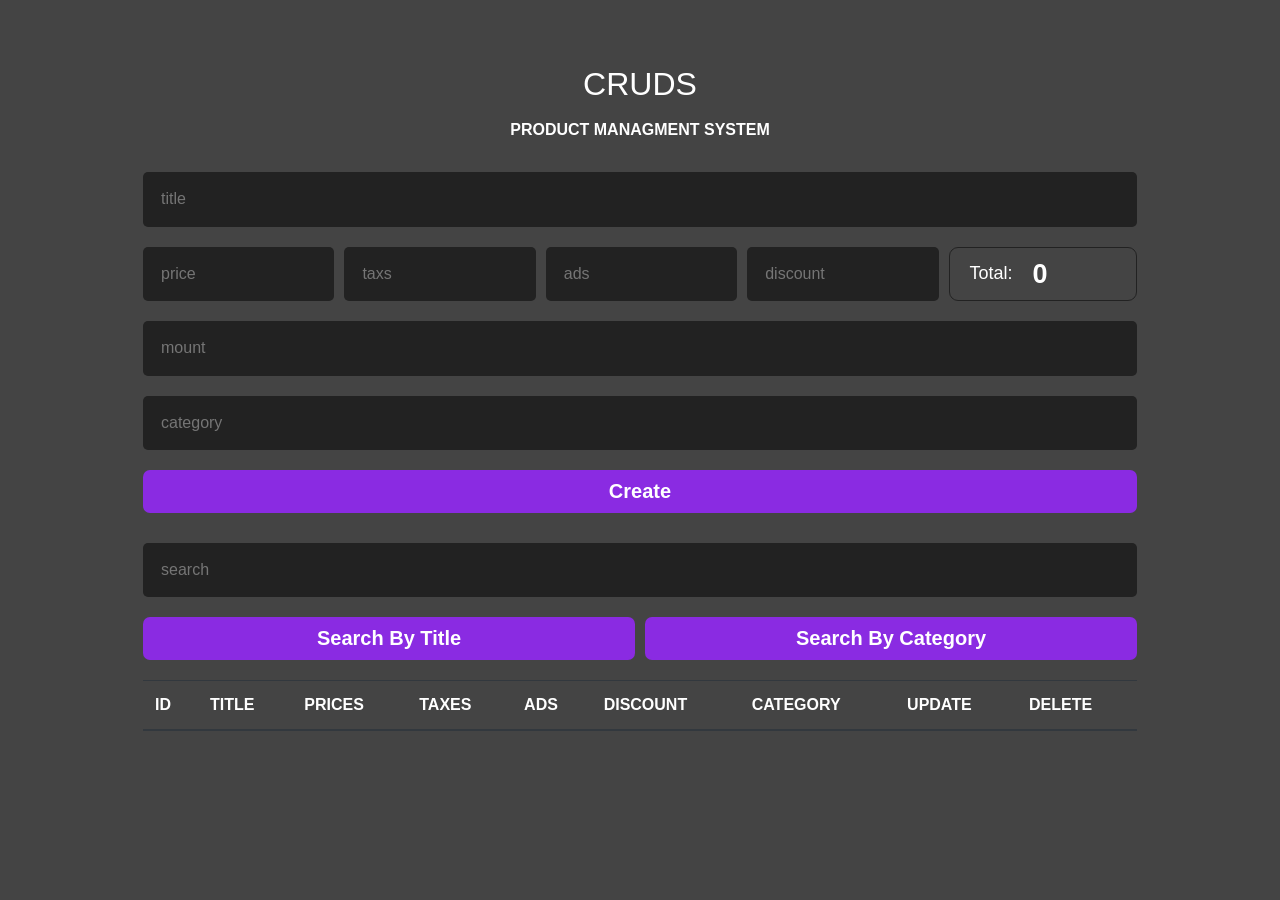
<file: index.html>
<!DOCTYPE html>
<html lang="en">
  <head>
    <meta charset="UTF-8" />
    <meta name="viewport" content="width=device-width, initial-scale=1.0" />
    <title>CRUDS</title>
    <link
      rel="stylesheet"
      href="https://cdn.jsdelivr.net/npm/bootstrap@4.0.0/dist/css/bootstrap.min.css"
      integrity="sha384-Gn5384xqQ1aoWXA+058RXPxPg6fy4IWvTNh0E263XmFcJlSAwiGgFAW/dAiS6JXm"
      crossorigin="anonymous"
    />
    <link rel="stylesheet" href="./css/all.min.css" />
    <link rel="stylesheet" href="./css/normalize.css" />
    <link rel="stylesheet" href="./css/style.css" />
  </head>
  <body>
    <div class="crud">
      <div class="title">
        <h1>CRUDS</h1>
        <p>Product Managment System</p>
      </div>
      <div class="inputs">
        <input type="text" id="title" placeholder="title" />
        <div class="counting">
          <input type="number" id="price" placeholder="price" />
          <input type="number" id="taxs" placeholder="taxs" />
          <input type="number" id="ads" placeholder="ads" />
          <input type="number" id="discount" placeholder="discount" />
          <div class="total">Total: <span>0</span></div>
        </div>
        <input type="number" id="mount" placeholder="mount" />
        <input type="text" id="category" placeholder="category" />
        <div class="del-or-up">
          <button class="creat">Create</button>
          <button class="update">Update</button>
        </div>
      </div>
      <div class="outputs">
        <div class="output-block">
          <input type="text" id="search" placeholder="search" />
          <div class="search-by-btns">
            <button class="by-title">Search By Title</button>
            <button class="by-category">Search By Category</button>
          </div>
          <button style="display: none" class="delete-all">
            Delete All ( <span>10</span> )
          </button>
          <div class="table">
            <table class="table table-dark">
              <thead>
                <tr>
                  <th scope="col">ID</th>
                  <th scope="col">Title</th>
                  <th scope="col">Prices</th>
                  <th scope="col">Taxes</th>
                  <th scope="col">Ads</th>
                  <th scope="col">Discount</th>
                  <th scope="col">Category</th>
                  <th scope="col">Update</th>
                  <th scope="col">Delete</th>
                </tr>
              </thead>
              <tbody>
                <!-- <tr>
                  <td>1</td>
                  <td>IPhone</td>
                  <td>300</td>
                  <td>40</td>
                  <td>44</td>
                  <td>phone</td>
                  <td>phone</td>
                  <td><span id="update-item">update</span></td>
                  <td><span id="delet-item">delete</span></td>
                </tr> -->
              </tbody>
            </table>
          </div>
        </div>
      </div>
    </div>
    <script src="./main.js"></script>
  </body>
</html>
</file>
<file: css/style.css>
* {
  box-sizing: border-box;
  margin: 0;
}

body {
  font-family: Arial, Helvetica, sans-serif;
  background: var(--secondary-color);
}

:root {
  --main-color: #222;
  --secondary-color: #444;
  --btn-color: blueviolet;
}


/* --- Header --- */
.crud {
  width: 80%;
  margin: 50px auto;
  padding: 15px;
  min-height: 400px;
}

.crud .title {
  color: white;
  text-align: center;
}

.crud .title h1 {
  margin: 0;
  margin-bottom: 15px;
}

.crud .title p {
  text-transform: uppercase;
  font-weight: bold;
}

/* --- inputs --- */
input {
  padding: 18px;
  border: none;
  background-color: var(--main-color);
  color: white;
  outline: none;
  width: 100%;
  border-radius: 5px;
  -webkit-border-radius: 5px;
  -moz-border-radius: 5px;
  -ms-border-radius: 5px;
  -o-border-radius: 5px;
  transition: 0.2s;
  -webkit-transition: 0.2s;
  -moz-transition: 0.2s;
  -ms-transition: 0.2s;
  -o-transition: 0.2s;
}

input:focus {

  background-color: #111;
}

.crud .inputs {
  display: flex;
  flex-direction: column;
  width: 100%;
  gap: 20px;
  margin: 30px 0;
}

.crud .inputs .counting {
  display: flex;
  gap: 10px;
}

.crud .inputs .counting input,
.crud .inputs .counting .total {
  width: 25%;
}

.crud .inputs .counting .total {
  display: flex;
  align-items: center;
  padding: 3px;
  font-size: 18px;
  color: white;
  border: 1px solid var(--main-color);
  border-radius: 9px;
  padding-left: 20px;
}

.crud .inputs .counting .total span {
  margin-left: 20px;
  font-size: 27px;
  font-weight: bold;
}

button {
  padding: 10px;
  background-color: var(--btn-color);
  font-size: 20px;
  font-weight: bold;
  color: white;
  border: none;
  border-radius: 7px;
  cursor: pointer;
  -webkit-border-radius: 7px;
  -moz-border-radius: 7px;
  -ms-border-radius: 7px;
  -o-border-radius: 7px;
  transition: 0.1s;
  -webkit-transition: 0.3s;
  -moz-transition: 0.1s;
  -ms-transition: 0.1s;
  -o-transition: 0.1s;
  width: 100%;
  outline: none;
}

button:hover {
  letter-spacing: 2px;
  outline: none;
}


/* outputs */
.outputs .output-block {
  display: flex;
  gap: 20px;
  flex-direction: column;
}

.outputs .output-block .search-by-btns {
  display: flex;
  gap: 10px;
}

.outputs .output-block .search-by-btns button {
  flex: 1;
}

table {
  width: 100%;
}

.table th,
.table td {
  background-color: var(--secondary-color);
}

.table {
  overflow-x: auto;
}

.table tbody td:nth-last-of-type(2) span,
.table tbody td:nth-last-of-type(1) span {
  height: 30px;
  border-radius: 3px;
  display: flex;
  justify-content: center;
  align-items: center;
  text-transform: capitalize;
  cursor: pointer;
}

.table tbody td:nth-last-of-type(1) span {
  background-color: red;
}

.table tbody td:nth-last-of-type(2) span {
  background-color: var(--btn-color);
}

th {
  text-transform: uppercase;
}

/* add responsiv  */
@media (max-width: 767px) {
  .crud .inputs .counting {
    flex-direction: column;
    width: 100%;
    border-top: 1px solid #777;
    border-bottom: 1px solid #777;
    padding-top: 20px;
    padding-bottom: 20px;
  }

  .crud .inputs .counting input {
    width: 100%;
  }

  button {
    font-size: 17px;
  }
}

.delete-all {
  display: none;

}

.del-or-up {
  position: relative;
  overflow: hidden;
}

.del-or-up .create {
  position: absolute;
  transition: 0.3s;
  -webkit-transition: 0.3s;
  -moz-transition: 0.3s;
  -ms-transition: 0.3s;
  -o-transition: 0.3s;
}

.del-or-up .update {
  position: absolute;
  transition: 0.3s;
  left: -100%;
}
</file>
